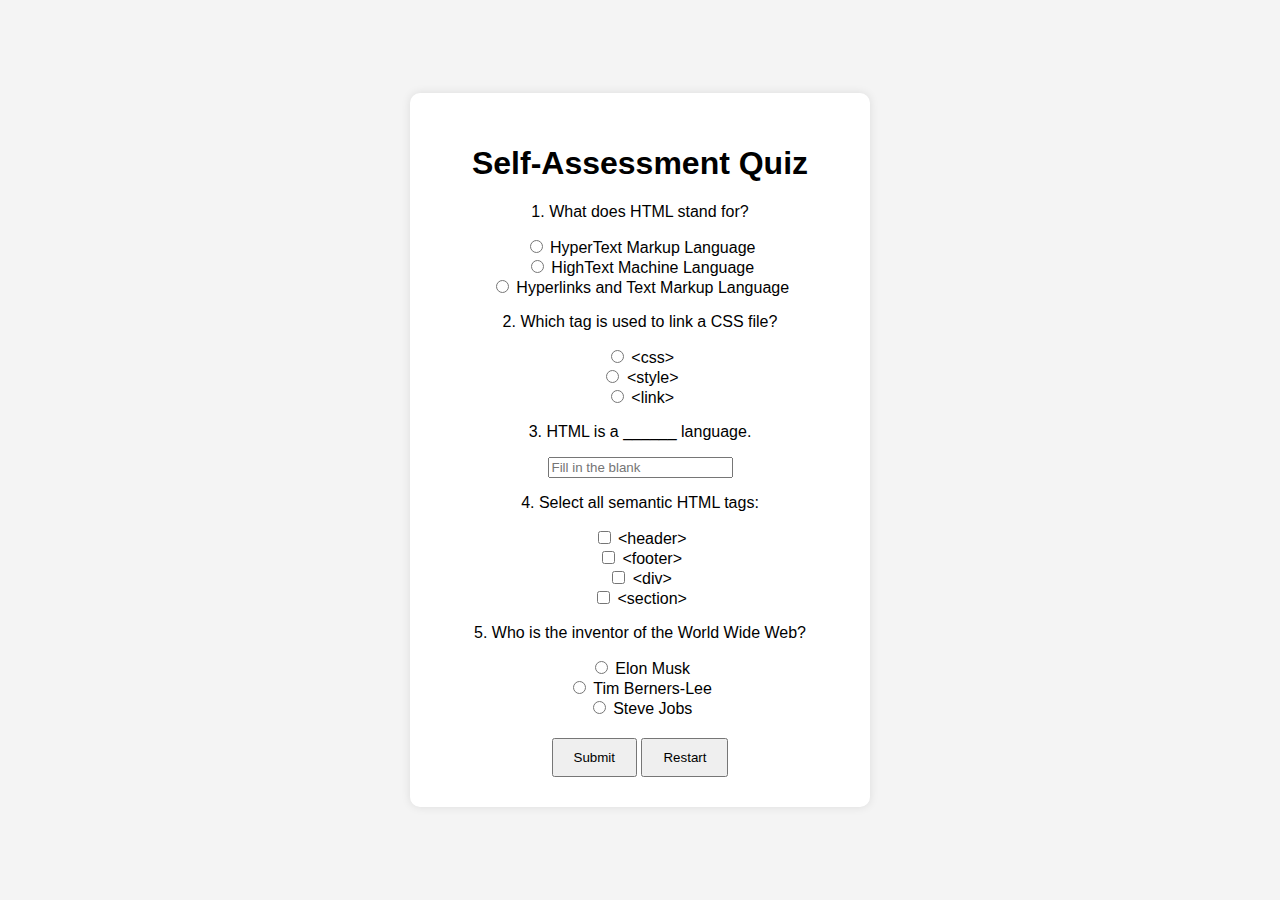
<file: quiz.html>
<!DOCTYPE html>
<html lang="en">
<head>
  <meta charset="UTF-8">
  <title>IT 3203 Quiz</title>
  <link rel="stylesheet" href="style.css">
</head>
<body>
  <div class="quiz-container">
    <h1>Self-Assessment Quiz</h1>
    <form id="quiz-form">
      <div class="question-block">
        <p>1. What does HTML stand for?</p>
        <label><input type="radio" name="q1" value="a"> HyperText Markup Language</label><br>
        <label><input type="radio" name="q1" value="b"> HighText Machine Language</label><br>
        <label><input type="radio" name="q1" value="c"> Hyperlinks and Text Markup Language</label>
      </div>

      <div class="question-block">
        <p>2. Which tag is used to link a CSS file?</p>
        <label><input type="radio" name="q2" value="a"> &lt;css&gt;</label><br>
        <label><input type="radio" name="q2" value="b"> &lt;style&gt;</label><br>
        <label><input type="radio" name="q2" value="c"> &lt;link&gt;</label>
      </div>

      <div class="question-block">
        <p>3. HTML is a ______ language.</p>
        <input type="text" name="q3" placeholder="Fill in the blank">
      </div>

      <div class="question-block">
        <p>4. Select all semantic HTML tags:</p>
        <label><input type="checkbox" name="q4" value="header"> &lt;header&gt;</label><br>
        <label><input type="checkbox" name="q4" value="footer"> &lt;footer&gt;</label><br>
        <label><input type="checkbox" name="q4" value="div"> &lt;div&gt;</label><br>
        <label><input type="checkbox" name="q4" value="section"> &lt;section&gt;</label>
      </div>

      <div class="question-block">
        <p>5. Who is the inventor of the World Wide Web?</p>
        <label><input type="radio" name="q5" value="a"> Elon Musk</label><br>
        <label><input type="radio" name="q5" value="b"> Tim Berners-Lee</label><br>
        <label><input type="radio" name="q5" value="c"> Steve Jobs</label>
      </div>

      <button type="submit">Submit</button>
      <button type="button" id="restart-btn">Restart</button>
    </form>

    <div id="result" style="display:none;"></div>
  </div>
  <script src="script.js"></script>
</body>
</html>
</file>
<file: style.css>
body {
  font-family: Arial, sans-serif;
  background-color: #f4f4f4;
  display: flex;
  justify-content: center;
  align-items: center;
  height: 100vh;
  margin: 0;
}

.quiz-container {
  background: white;
  padding: 30px;
  border-radius: 10px;
  box-shadow: 0 0 10px rgba(0,0,0,0.1);
  width: 400px;
  text-align: center;
}

button {
  margin-top: 20px;
  padding: 10px 20px;
  cursor: pointer;
}
</file>
